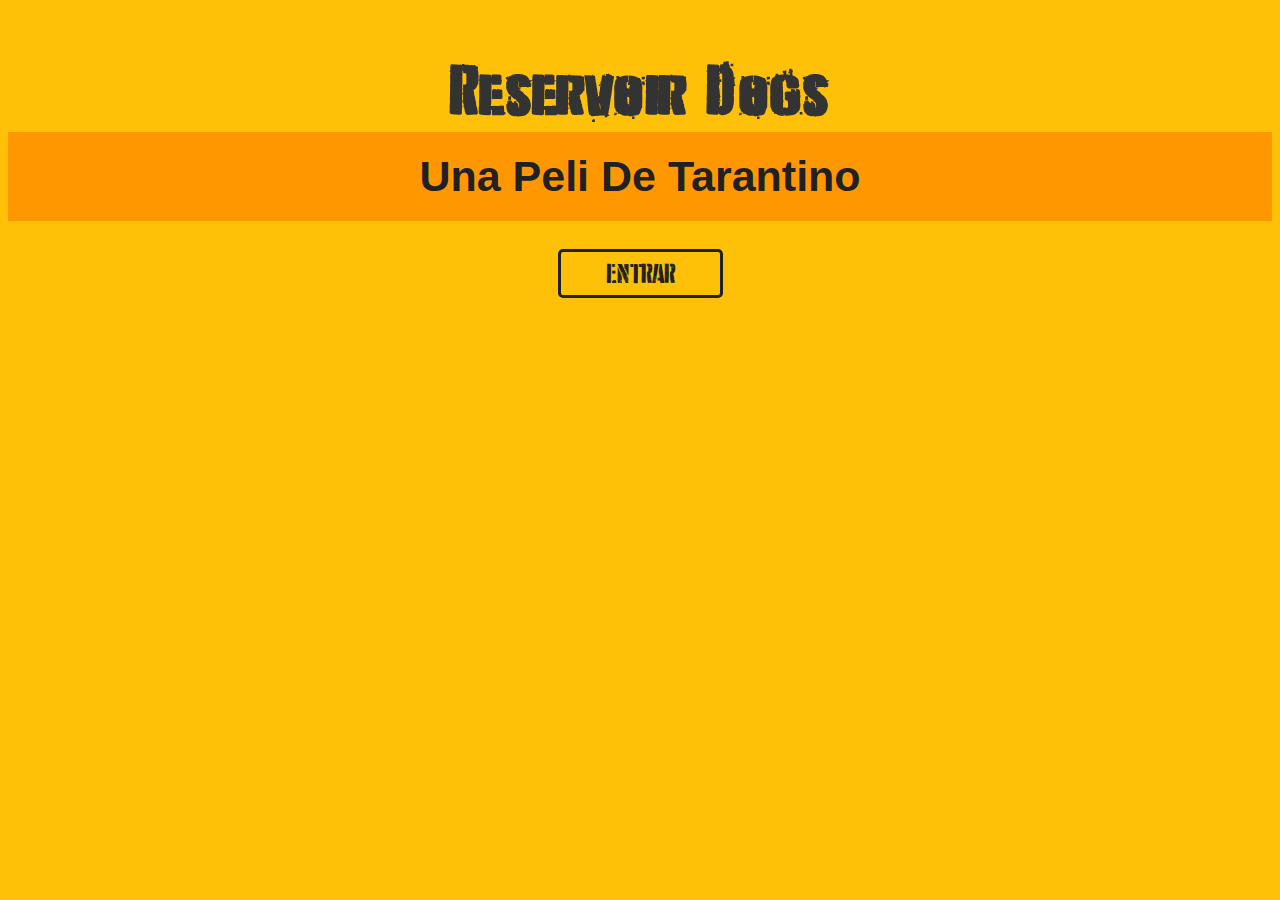
<file: index.html>
<!DOCTYPE html>
<html lang="en">
  <head>
    <meta charset="UTF-8" />
    <meta http-equiv="X-UA-Compatible" content="IE=edge" />
    <meta name="viewport" content="width=device-width, initial-scale=1.0" />
    <title>Document</title>
    <link rel="stylesheet" href="fonts/stylesheet.css" />
    <style>
      h1 {
        font-family: "d_day_stencilregular";
        width: 100%;
        text-align: center;
        text-transform: capitalize;
        font-size: 75px;
        margin-bottom: 0px;
      }

      h2 {
        font-family: Impact, Haettenschweiler, "Arial Narrow Bold", sans-serif;
        width: 100%;
        text-align: center;
        text-transform: capitalize;
        font-size: 43px;
        margin-top: 0px;
        background: #ff9800;
        color: #212121;
        padding-top: 20px;
        padding-bottom: 20px;
      }

      body {
        background-color: #ffc107;
        color: #333;
      }

      p {
        text-align: center;
      }

      .btn {
        font-family: d_day_stencilregular;
        font-size: 30px;
        color: #212121;
        padding: 5px 45px 5px 45px;
        text-decoration: none;
        border-radius: 5px;
        border: 3px solid #212121;
      }

      .btn:hover {
        background: #ffecb3;
        color: black;
        border: 5px solid #ffa000;
      }
    </style>
  </head>
  <body>
    <h1>Reservoir dogs</h1>
    <h2>Una peli de Tarantino</h2>
    <p><a href="sinopsis.html" class="btn">ENTRAR</a></p>
  </body>
</html>
</file>
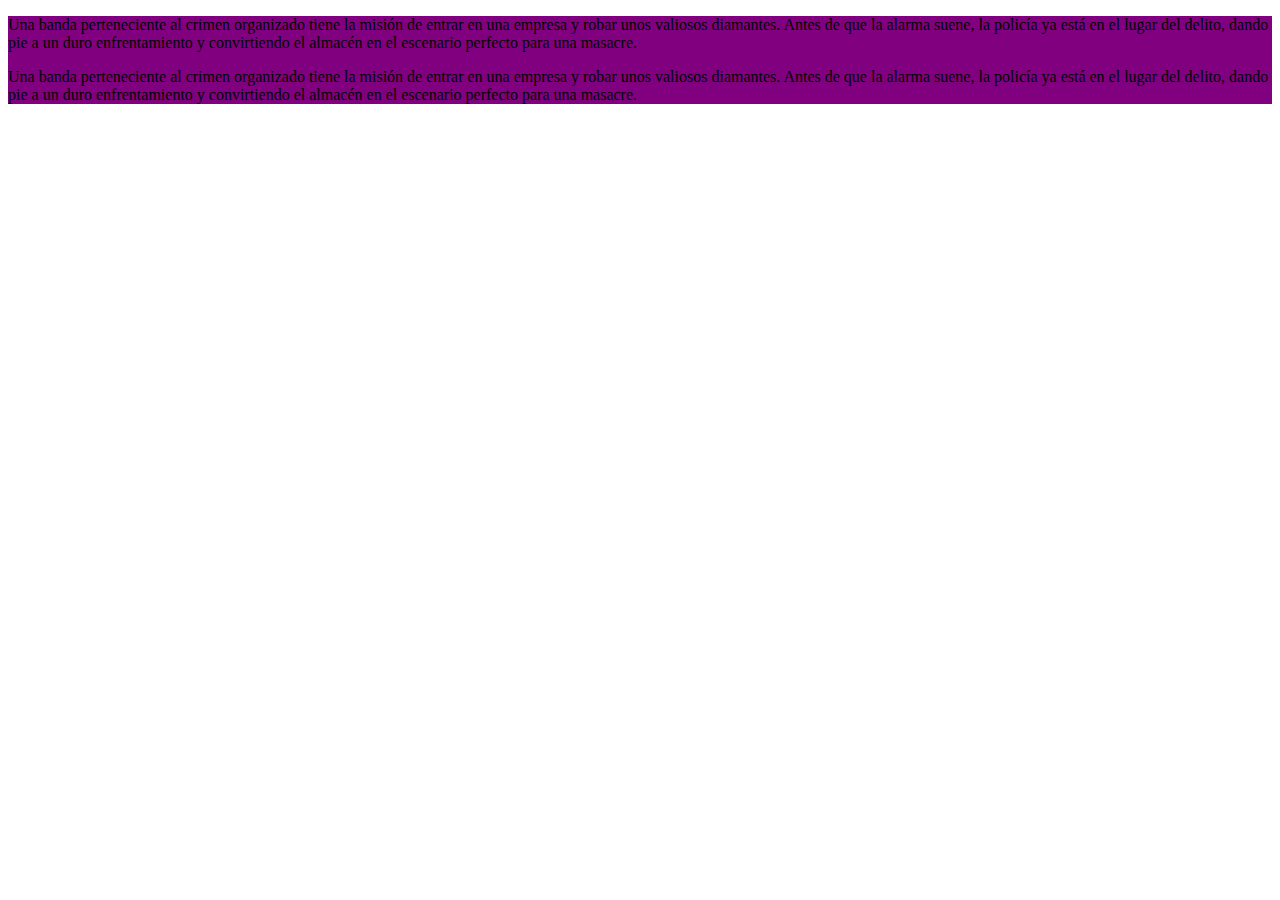
<file: sinopsis.html>
<!DOCTYPE html>
<html lang="en">
  <head>
    <meta charset="UTF-8" />
    <meta http-equiv="X-UA-Compatible" content="IE=edge" />
    <meta name="viewport" content="width=device-width, initial-scale=1.0" />
    <title>Sinopsis</title>
    <style>
      div {
        background: purple;
      }
    </style>
  </head>
  <body>
    <div>
      <p>
        Una banda perteneciente al crimen organizado tiene la misión de entrar
        en una empresa y robar unos valiosos diamantes. Antes de que la alarma
        suene, la policía ya está en el lugar del delito, dando pie a un duro
        enfrentamiento y convirtiendo el almacén en el escenario perfecto para
        una masacre.
      </p>
      <p>
        Una banda perteneciente al crimen organizado tiene la misión de entrar
        en una empresa y robar unos valiosos diamantes. Antes de que la alarma
        suene, la policía ya está en el lugar del delito, dando pie a un duro
        enfrentamiento y convirtiendo el almacén en el escenario perfecto para
        una masacre.
      </p>
    </div>
  </body>
</html>
</file>
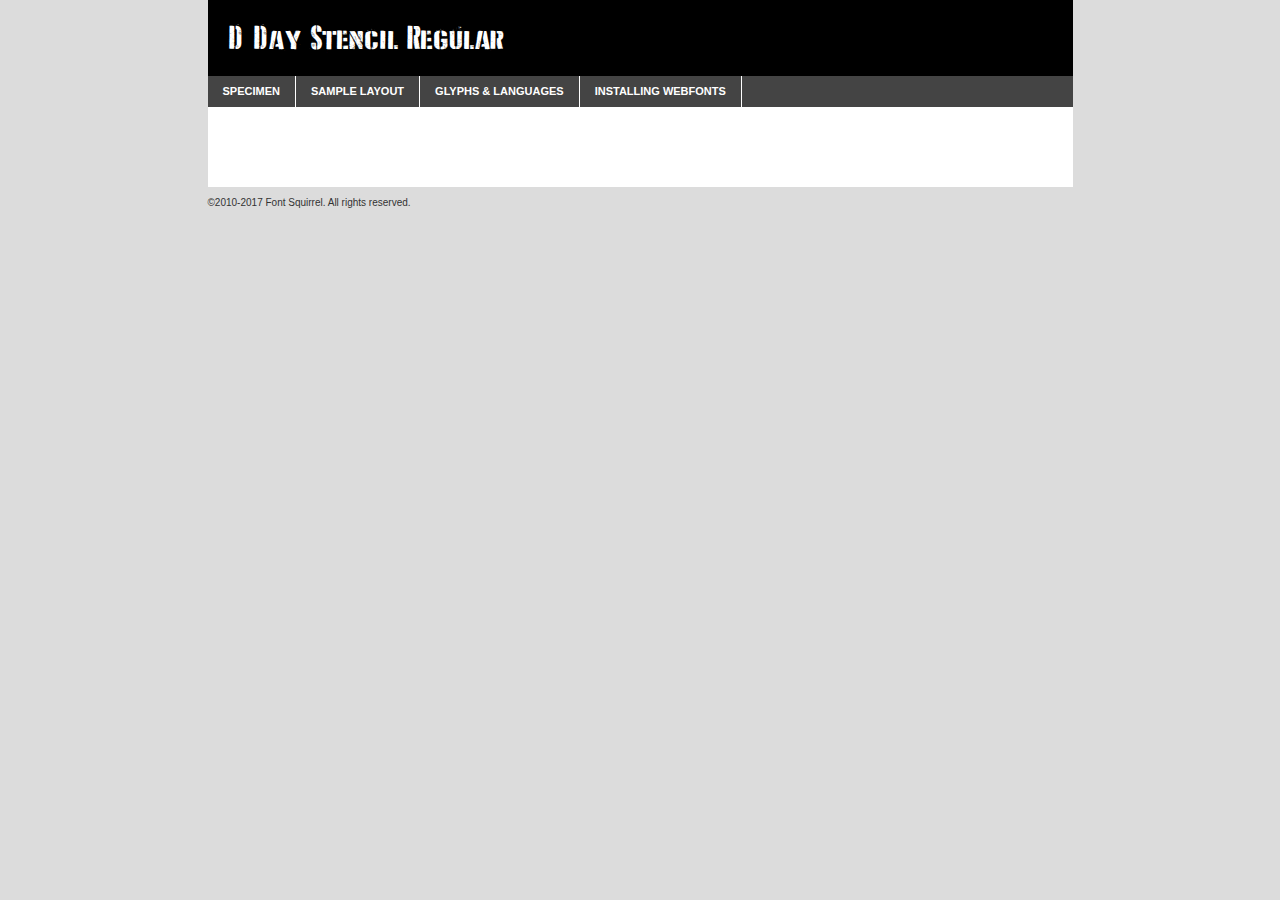
<file: fonts/d_day_stencil-demo.html>
<!DOCTYPE html PUBLIC "-//W3C//DTD XHTML 1.0 Transitional//EN"
	"http://www.w3.org/TR/xhtml1/DTD/xhtml1-transitional.dtd">

<html xmlns="http://www.w3.org/1999/xhtml" xml:lang="en" lang="en">
<head>
	<meta http-equiv="Content-Type" content="text/html; charset=utf-8" />
	<script src="http://ajax.googleapis.com/ajax/libs/jquery/1.7.2/jquery.min.js" type="text/javascript" charset="utf-8"></script>
	<script type="text/javascript">
	(function($){$.fn.easyTabs=function(option){var param=jQuery.extend({fadeSpeed:"fast",defaultContent:1,activeClass:'active'},option);$(this).each(function(){var thisId="#"+this.id;if(param.defaultContent==''){param.defaultContent=1;}
	if(typeof param.defaultContent=="number")
	{var defaultTab=$(thisId+" .tabs li:eq("+(param.defaultContent-1)+") a").attr('href').substr(1);}else{var defaultTab=param.defaultContent;}
	$(thisId+" .tabs li a").each(function(){var tabToHide=$(this).attr('href').substr(1);$("#"+tabToHide).addClass('easytabs-tab-content');});hideAll();changeContent(defaultTab);function hideAll(){$(thisId+" .easytabs-tab-content").hide();}
	function changeContent(tabId){hideAll();$(thisId+" .tabs li").removeClass(param.activeClass);$(thisId+" .tabs li a[href=#"+tabId+"]").closest('li').addClass(param.activeClass);if(param.fadeSpeed!="none")
	{$(thisId+" #"+tabId).fadeIn(param.fadeSpeed);}else{$(thisId+" #"+tabId).show();}}
	$(thisId+" .tabs li").click(function(){var tabId=$(this).find('a').attr('href').substr(1);changeContent(tabId);return false;});});}})(jQuery);
	</script>
	<link rel="stylesheet" href="specimen_files/specimen_stylesheet.css" type="text/css" charset="utf-8" />
	<link rel="stylesheet" href="stylesheet.css" type="text/css" charset="utf-8" />

	<style type="text/css">
					body{
				font-family: 'd_day_stencilregular';
							}
		</style>

	<title>D Day Stencil Regular Specimen</title>
	
	
	<script type="text/javascript" charset="utf-8">
		$(document).ready(function() {
			$('#container').easyTabs({defaultContent:1});
		});
	</script>
</head>

<body>
<div id="container">
	<div id="header">
		D Day Stencil Regular	</div>
	<ul class="tabs">
		<li><a href="#specimen">Specimen</a></li>
		<li><a href="#layout">Sample Layout</a></li>
				<li><a href="#glyphs">Glyphs &amp; Languages</a></li>
		<li><a href="#installing">Installing Webfonts</a></li>
		
	</ul>
	
	<div id="main_content">

		
			<div id="specimen">
		
				<div class="section">
					<div class="grid12 firstcol">
						<div class="huge">AaBb</div>
					</div>
				</div>
		
				<div class="section">
					<div class="glyph_range">A&#x200B;B&#x200b;C&#x200b;D&#x200b;E&#x200b;F&#x200b;G&#x200b;H&#x200b;I&#x200b;J&#x200b;K&#x200b;L&#x200b;M&#x200b;N&#x200b;O&#x200b;P&#x200b;Q&#x200b;R&#x200b;S&#x200b;T&#x200b;U&#x200b;V&#x200b;W&#x200b;X&#x200b;Y&#x200b;Z&#x200b;a&#x200b;b&#x200b;c&#x200b;d&#x200b;e&#x200b;f&#x200b;g&#x200b;h&#x200b;i&#x200b;j&#x200b;k&#x200b;l&#x200b;m&#x200b;n&#x200b;o&#x200b;p&#x200b;q&#x200b;r&#x200b;s&#x200b;t&#x200b;u&#x200b;v&#x200b;w&#x200b;x&#x200b;y&#x200b;z&#x200b;1&#x200b;2&#x200b;3&#x200b;4&#x200b;5&#x200b;6&#x200b;7&#x200b;8&#x200b;9&#x200b;0&#x200b;&amp;&#x200b;.&#x200b;,&#x200b;?&#x200b;!&#x200b;&#64;&#x200b;(&#x200b;)&#x200b;#&#x200b;$&#x200b;%&#x200b;*&#x200b;+&#x200b;-&#x200b;=&#x200b;:&#x200b;;</div>
				</div>
				<div class="section">
					<div class="grid12 firstcol">
						<table class="sample_table">
							<tr><td>10</td><td class="size10">abcdefghijklmnopqrstuvwxyzABCDEFGHIJKLMNOPQRSTUVWXYZ0123456789abcdefghijklmnopqrstuvwxyzABCDEFGHIJKLMNOPQRSTUVWXYZ0123456789abcdefghijklmnopqrstuvwxyzABCDEFGHIJKLMNOPQRSTUVWXYZ</td></tr>
							<tr><td>11</td><td class="size11">abcdefghijklmnopqrstuvwxyzABCDEFGHIJKLMNOPQRSTUVWXYZ0123456789abcdefghijklmnopqrstuvwxyzABCDEFGHIJKLMNOPQRSTUVWXYZ0123456789abcdefghijklmnopqrstuvwxyzABCDEFGHIJKLMNOPQRSTUVWXYZ</td></tr>
							<tr><td>12</td><td class="size12">abcdefghijklmnopqrstuvwxyzABCDEFGHIJKLMNOPQRSTUVWXYZ0123456789abcdefghijklmnopqrstuvwxyzABCDEFGHIJKLMNOPQRSTUVWXYZ0123456789abcdefghijklmnopqrstuvwxyzABCDEFGHIJKLMNOPQRSTUVWXYZ</td></tr>
							<tr><td>13</td><td class="size13">abcdefghijklmnopqrstuvwxyzABCDEFGHIJKLMNOPQRSTUVWXYZ0123456789abcdefghijklmnopqrstuvwxyzABCDEFGHIJKLMNOPQRSTUVWXYZ0123456789abcdefghijklmnopqrstuvwxyzABCDEFGHIJKLMNOPQRSTUVWXYZ</td></tr>
							<tr><td>14</td><td class="size14">abcdefghijklmnopqrstuvwxyzABCDEFGHIJKLMNOPQRSTUVWXYZ0123456789abcdefghijklmnopqrstuvwxyzABCDEFGHIJKLMNOPQRSTUVWXYZ0123456789abcdefghijklmnopqrstuvwxyzABCDEFGHIJKLMNOPQRSTUVWXYZ</td></tr>
							<tr><td>16</td><td class="size16">abcdefghijklmnopqrstuvwxyzABCDEFGHIJKLMNOPQRSTUVWXYZ0123456789abcdefghijklmnopqrstuvwxyzABCDEFGHIJKLMNOPQRSTUVWXYZ</td></tr>
							<tr><td>18</td><td class="size18">abcdefghijklmnopqrstuvwxyzABCDEFGHIJKLMNOPQRSTUVWXYZ0123456789abcdefghijklmnopqrstuvwxyzABCDEFGHIJKLMNOPQRSTUVWXYZ</td></tr>
							<tr><td>20</td><td class="size20">abcdefghijklmnopqrstuvwxyzABCDEFGHIJKLMNOPQRSTUVWXYZ0123456789abcdefghijklmnopqrstuvwxyzABCDEFGHIJKLMNOPQRSTUVWXYZ</td></tr>
							<tr><td>24</td><td class="size24">abcdefghijklmnopqrstuvwxyzABCDEFGHIJKLMNOPQRSTUVWXYZ0123456789abcdefghijklmnopqrstuvwxyzABCDEFGHIJKLMNOPQRSTUVWXYZ</td></tr>
							<tr><td>30</td><td class="size30">abcdefghijklmnopqrstuvwxyzABCDEFGHIJKLMNOPQRSTUVWXYZ0123456789abcdefghijklmnopqrstuvwxyzABCDEFGHIJKLMNOPQRSTUVWXYZ</td></tr>
							<tr><td>36</td><td class="size36">abcdefghijklmnopqrstuvwxyzABCDEFGHIJKLMNOPQRSTUVWXYZ0123456789abcdefghijklmnopqrstuvwxyzABCDEFGHIJKLMNOPQRSTUVWXYZ</td></tr>
							<tr><td>48</td><td class="size48">abcdefghijklmnopqrstuvwxyzABCDEFGHIJKLMNOPQRSTUVWXYZ0123456789abcdefghijklmnopqrstuvwxyzABCDEFGHIJKLMNOPQRSTUVWXYZ</td></tr>
							<tr><td>60</td><td class="size60">abcdefghijklmnopqrstuvwxyzABCDEFGHIJKLMNOPQRSTUVWXYZ0123456789abcdefghijklmnopqrstuvwxyzABCDEFGHIJKLMNOPQRSTUVWXYZ</td></tr>
							<tr><td>72</td><td class="size72">abcdefghijklmnopqrstuvwxyzABCDEFGHIJKLMNOPQRSTUVWXYZ0123456789abcdefghijklmnopqrstuvwxyzABCDEFGHIJKLMNOPQRSTUVWXYZ</td></tr>
							<tr><td>90</td><td class="size90">abcdefghijklmnopqrstuvwxyzABCDEFGHIJKLMNOPQRSTUVWXYZ0123456789abcdefghijklmnopqrstuvwxyzABCDEFGHIJKLMNOPQRSTUVWXYZ</td></tr>
						</table>
				
					</div>
			
				</div>
		
		
		
								<div class="section" id="bodycomparison">


										<div id="xheight">
				<div class="fontbody">&#x25FC;&#x25FC;&#x25FC;&#x25FC;&#x25FC;&#x25FC;&#x25FC;&#x25FC;&#x25FC;&#x25FC;&#x25FC;&#x25FC;&#x25FC;&#x25FC;&#x25FC;&#x25FC;&#x25FC;&#x25FC;&#x25FC;&#x25FC;&#x25FC;&#x25FC;&#x25FC;&#x25FC;&#x25FC;&#x25FC;&#x25FC;&#x25FC;&#x25FC;&#x25FC;&#x25FC;&#x25FC;&#x25FC;&#x25FC;&#x25FC;&#x25FC;&#x25FC;&#x25FC;&#x25FC;&#x25FC;&#x25FC;&#x25FC;&#x25FC;&#x25FC;&#x25FC;&#x25FC;&#x25FC;&#x25FC;&#x25FC;&#x25FC;&#x25FC;&#x25FC;&#x25FC;&#x25FC;&#x25FC;&#x25FC;&#x25FC;&#x25FC;&#x25FC;&#x25FC;&#x25FC;&#x25FC;&#x25FC;&#x25FC;&#x25FC;&#x25FC;&#x25FC;&#x25FC;&#x25FC;&#x25FC;&#x25FC;&#x25FC;&#x25FC;&#x25FC;&#x25FC;&#x25FC;&#x25FC;&#x25FC;&#x25FC;&#x25FC;&#x25FC;&#x25FC;&#x25FC;&#x25FC;&#x25FC;&#x25FC;&#x25FC;&#x25FC;&#x25FC;&#x25FC;&#x25FC;&#x25FC;&#x25FC;&#x25FC;&#x25FC;&#x25FC;&#x25FC;&#x25FC;&#x25FC;body</div><div class="arialbody">body</div><div class="verdanabody">body</div><div class="georgiabody">body</div></div>
										<div class="fontbody" style="z-index:1">
											body<span>D Day Stencil Regular</span>
										</div>
										<div class="arialbody" style="z-index:1">
											body<span>Arial</span>
										</div>
										<div class="verdanabody" style="z-index:1">
											body<span>Verdana</span>
										</div>
										<div class="georgiabody" style="z-index:1">
											body<span>Georgia</span>
										</div>



								</div>
		
		
				<div class="section psample psample_row1" id="">
					
					<div class="grid2 firstcol">
						<p class="size10"><span>10.</span>Aenean lacinia bibendum nulla sed consectetur. Fusce dapibus, tellus ac cursus commodo, tortor mauris condimentum nibh, ut fermentum massa justo sit amet risus. Nullam id dolor id nibh ultricies vehicula ut id elit. Cum sociis natoque penatibus et magnis dis parturient montes, nascetur ridiculus mus. Nulla vitae elit libero, a pharetra augue.</p>
			
					</div>
					<div class="grid3">
						<p class="size11"><span>11.</span>Aenean lacinia bibendum nulla sed consectetur. Fusce dapibus, tellus ac cursus commodo, tortor mauris condimentum nibh, ut fermentum massa justo sit amet risus. Nullam id dolor id nibh ultricies vehicula ut id elit. Cum sociis natoque penatibus et magnis dis parturient montes, nascetur ridiculus mus. Nulla vitae elit libero, a pharetra augue.</p>
			
					</div>
					<div class="grid3">
						<p class="size12"><span>12.</span>Aenean lacinia bibendum nulla sed consectetur. Fusce dapibus, tellus ac cursus commodo, tortor mauris condimentum nibh, ut fermentum massa justo sit amet risus. Nullam id dolor id nibh ultricies vehicula ut id elit. Cum sociis natoque penatibus et magnis dis parturient montes, nascetur ridiculus mus. Nulla vitae elit libero, a pharetra augue.</p>
			
					</div>
					<div class="grid4">
						<p class="size13"><span>13.</span>Aenean lacinia bibendum nulla sed consectetur. Fusce dapibus, tellus ac cursus commodo, tortor mauris condimentum nibh, ut fermentum massa justo sit amet risus. Nullam id dolor id nibh ultricies vehicula ut id elit. Cum sociis natoque penatibus et magnis dis parturient montes, nascetur ridiculus mus. Nulla vitae elit libero, a pharetra augue.</p>
			
					</div>
					<div class="white_blend"></div>
					
				</div>
				<div class="section psample psample_row2" id="">
					<div class="grid3 firstcol">
						<p class="size14"><span>14.</span>Aenean lacinia bibendum nulla sed consectetur. Fusce dapibus, tellus ac cursus commodo, tortor mauris condimentum nibh, ut fermentum massa justo sit amet risus. Nullam id dolor id nibh ultricies vehicula ut id elit. Cum sociis natoque penatibus et magnis dis parturient montes, nascetur ridiculus mus. Nulla vitae elit libero, a pharetra augue.</p>
			
					</div>
					<div class="grid4">
						<p class="size16"><span>16.</span>Aenean lacinia bibendum nulla sed consectetur. Fusce dapibus, tellus ac cursus commodo, tortor mauris condimentum nibh, ut fermentum massa justo sit amet risus. Nullam id dolor id nibh ultricies vehicula ut id elit. Cum sociis natoque penatibus et magnis dis parturient montes, nascetur ridiculus mus. Nulla vitae elit libero, a pharetra augue.</p>
			
					</div>
					<div class="grid5">
						<p class="size18"><span>18.</span>Aenean lacinia bibendum nulla sed consectetur. Fusce dapibus, tellus ac cursus commodo, tortor mauris condimentum nibh, ut fermentum massa justo sit amet risus. Nullam id dolor id nibh ultricies vehicula ut id elit. Cum sociis natoque penatibus et magnis dis parturient montes, nascetur ridiculus mus. Nulla vitae elit libero, a pharetra augue.</p>
			
					</div>

					<div class="white_blend"></div>

				</div>
				
				<div class="section psample psample_row3" id="">
					<div class="grid5 firstcol">
						<p class="size20"><span>20.</span>Aenean lacinia bibendum nulla sed consectetur. Fusce dapibus, tellus ac cursus commodo, tortor mauris condimentum nibh, ut fermentum massa justo sit amet risus. Nullam id dolor id nibh ultricies vehicula ut id elit. Cum sociis natoque penatibus et magnis dis parturient montes, nascetur ridiculus mus. Nulla vitae elit libero, a pharetra augue.</p>
					</div>
					<div class="grid7">
						<p class="size24"><span>24.</span>Aenean lacinia bibendum nulla sed consectetur. Fusce dapibus, tellus ac cursus commodo, tortor mauris condimentum nibh, ut fermentum massa justo sit amet risus. Nullam id dolor id nibh ultricies vehicula ut id elit. Cum sociis natoque penatibus et magnis dis parturient montes, nascetur ridiculus mus. Nulla vitae elit libero, a pharetra augue.</p>
					</div>
					
					<div class="white_blend"></div>
					
				</div>
				
				<div class="section psample psample_row4" id="">
					<div class="grid12 firstcol">
						<p class="size30"><span>30.</span>Aenean lacinia bibendum nulla sed consectetur. Fusce dapibus, tellus ac cursus commodo, tortor mauris condimentum nibh, ut fermentum massa justo sit amet risus. Nullam id dolor id nibh ultricies vehicula ut id elit. Cum sociis natoque penatibus et magnis dis parturient montes, nascetur ridiculus mus. Nulla vitae elit libero, a pharetra augue.</p>
					</div>
					<div class="white_blend"></div>
					
				</div>
				
				
				
				<div class="section psample psample_row1 fullreverse">
					<div class="grid2 firstcol">
						<p class="size10"><span>10.</span>Aenean lacinia bibendum nulla sed consectetur. Fusce dapibus, tellus ac cursus commodo, tortor mauris condimentum nibh, ut fermentum massa justo sit amet risus. Nullam id dolor id nibh ultricies vehicula ut id elit. Cum sociis natoque penatibus et magnis dis parturient montes, nascetur ridiculus mus. Nulla vitae elit libero, a pharetra augue.</p>
			
					</div>
					<div class="grid3">
						<p class="size11"><span>11.</span>Aenean lacinia bibendum nulla sed consectetur. Fusce dapibus, tellus ac cursus commodo, tortor mauris condimentum nibh, ut fermentum massa justo sit amet risus. Nullam id dolor id nibh ultricies vehicula ut id elit. Cum sociis natoque penatibus et magnis dis parturient montes, nascetur ridiculus mus. Nulla vitae elit libero, a pharetra augue.</p>
			
					</div>
					<div class="grid3">
						<p class="size12"><span>12.</span>Aenean lacinia bibendum nulla sed consectetur. Fusce dapibus, tellus ac cursus commodo, tortor mauris condimentum nibh, ut fermentum massa justo sit amet risus. Nullam id dolor id nibh ultricies vehicula ut id elit. Cum sociis natoque penatibus et magnis dis parturient montes, nascetur ridiculus mus. Nulla vitae elit libero, a pharetra augue.</p>
			
					</div>
					<div class="grid4">
						<p class="size13"><span>13.</span>Aenean lacinia bibendum nulla sed consectetur. Fusce dapibus, tellus ac cursus commodo, tortor mauris condimentum nibh, ut fermentum massa justo sit amet risus. Nullam id dolor id nibh ultricies vehicula ut id elit. Cum sociis natoque penatibus et magnis dis parturient montes, nascetur ridiculus mus. Nulla vitae elit libero, a pharetra augue.</p>
			
					</div>
					<div class="black_blend"></div>
					
				</div>
				
				<div class="section psample psample_row2 fullreverse">
					<div class="grid3 firstcol">
						<p class="size14"><span>14.</span>Aenean lacinia bibendum nulla sed consectetur. Fusce dapibus, tellus ac cursus commodo, tortor mauris condimentum nibh, ut fermentum massa justo sit amet risus. Nullam id dolor id nibh ultricies vehicula ut id elit. Cum sociis natoque penatibus et magnis dis parturient montes, nascetur ridiculus mus. Nulla vitae elit libero, a pharetra augue.</p>
			
					</div>
					<div class="grid4">
						<p class="size16"><span>16.</span>Aenean lacinia bibendum nulla sed consectetur. Fusce dapibus, tellus ac cursus commodo, tortor mauris condimentum nibh, ut fermentum massa justo sit amet risus. Nullam id dolor id nibh ultricies vehicula ut id elit. Cum sociis natoque penatibus et magnis dis parturient montes, nascetur ridiculus mus. Nulla vitae elit libero, a pharetra augue.</p>
			
					</div>
					<div class="grid5">
						<p class="size18"><span>18.</span>Aenean lacinia bibendum nulla sed consectetur. Fusce dapibus, tellus ac cursus commodo, tortor mauris condimentum nibh, ut fermentum massa justo sit amet risus. Nullam id dolor id nibh ultricies vehicula ut id elit. Cum sociis natoque penatibus et magnis dis parturient montes, nascetur ridiculus mus. Nulla vitae elit libero, a pharetra augue.</p>
			
					</div>
					<div class="black_blend"></div>

				</div>
				
				<div class="section psample fullreverse psample_row3" id="">
					<div class="grid5 firstcol">
						<p class="size20"><span>20.</span>Aenean lacinia bibendum nulla sed consectetur. Fusce dapibus, tellus ac cursus commodo, tortor mauris condimentum nibh, ut fermentum massa justo sit amet risus. Nullam id dolor id nibh ultricies vehicula ut id elit. Cum sociis natoque penatibus et magnis dis parturient montes, nascetur ridiculus mus. Nulla vitae elit libero, a pharetra augue.</p>
					</div>
					<div class="grid7">
						<p class="size24"><span>24.</span>Aenean lacinia bibendum nulla sed consectetur. Fusce dapibus, tellus ac cursus commodo, tortor mauris condimentum nibh, ut fermentum massa justo sit amet risus. Nullam id dolor id nibh ultricies vehicula ut id elit. Cum sociis natoque penatibus et magnis dis parturient montes, nascetur ridiculus mus. Nulla vitae elit libero, a pharetra augue.</p>
					</div>
					
					<div class="black_blend"></div>
					
				</div>
				
				<div class="section psample fullreverse psample_row4" id="" style="border-bottom: 20px #000 solid;">
					<div class="grid12 firstcol">
						<p class="size30"><span>30.</span>Aenean lacinia bibendum nulla sed consectetur. Fusce dapibus, tellus ac cursus commodo, tortor mauris condimentum nibh, ut fermentum massa justo sit amet risus. Nullam id dolor id nibh ultricies vehicula ut id elit. Cum sociis natoque penatibus et magnis dis parturient montes, nascetur ridiculus mus. Nulla vitae elit libero, a pharetra augue.</p>
					</div>
					<div class="black_blend"></div>
					
				</div>
				
				
				
				
			</div>
			
			<div id="layout">
				
				<div class="section">
					
					<div class="grid12 firstcol">
						<h1>Lorem Ipsum Dolor</h1>
						<h2>Etiam porta sem malesuada magna mollis euismod</h2>
						
						<p class="byline">By <a href="#link">Aenean Lacinia</a></p>
					</div>
				</div>
				<div class="section">
					<div class="grid8 firstcol">
						<p class="large">Donec sed odio dui. Morbi leo risus, porta ac consectetur ac, vestibulum at eros. Fusce dapibus, tellus ac cursus commodo, tortor mauris condimentum nibh, ut fermentum massa justo sit amet risus. </p>

						
						<h3>Pellentesque ornare sem</h3>

						<p>Maecenas sed diam eget risus varius blandit sit amet non magna. Maecenas faucibus mollis interdum. Donec ullamcorper nulla non metus auctor fringilla. Nullam id dolor id nibh ultricies vehicula ut id elit. Nullam id dolor id nibh ultricies vehicula ut id elit. </p>

						<p>Aenean eu leo quam. Pellentesque ornare sem lacinia quam venenatis vestibulum. Lorem ipsum dolor sit amet, consectetur adipiscing elit. Cum sociis natoque penatibus et magnis dis parturient montes, nascetur ridiculus mus. </p>

						<p>Nulla vitae elit libero, a pharetra augue. Praesent commodo cursus magna, vel scelerisque nisl consectetur et. Aenean lacinia bibendum nulla sed consectetur. </p>

						<p>Nullam quis risus eget urna mollis ornare vel eu leo. Nullam quis risus eget urna mollis ornare vel eu leo. Maecenas sed diam eget risus varius blandit sit amet non magna. Donec ullamcorper nulla non metus auctor fringilla. </p>

						<h3>Cras mattis consectetur</h3>

						<p>Aenean eu leo quam. Pellentesque ornare sem lacinia quam venenatis vestibulum. Aenean lacinia bibendum nulla sed consectetur. Integer posuere erat a ante venenatis dapibus posuere velit aliquet. Cras mattis consectetur purus sit amet fermentum. </p>

						<p>Nullam id dolor id nibh ultricies vehicula ut id elit. Nullam quis risus eget urna mollis ornare vel eu leo. Cras mattis consectetur purus sit amet fermentum.</p>
					</div>
					
					<div class="grid4 sidebar">
						
						<div class="box reverse">
							<p class="last">Nullam quis risus eget urna mollis ornare vel eu leo. Donec ullamcorper nulla non metus auctor fringilla. Cras mattis consectetur purus sit amet fermentum. Sed posuere consectetur est at lobortis. Lorem ipsum dolor sit amet, consectetur adipiscing elit. </p>
						</div>
						
						<p class="caption">Maecenas sed diam eget risus varius.</p>

						<p>Vestibulum id ligula porta felis euismod semper. Integer posuere erat a ante venenatis dapibus posuere velit aliquet. Vestibulum id ligula porta felis euismod semper. Sed posuere consectetur est at lobortis. Maecenas sed diam eget risus varius blandit sit amet non magna. Fusce dapibus, tellus ac cursus commodo, tortor mauris condimentum nibh, ut fermentum massa justo sit amet risus. </p>

					

						<p>Duis mollis, est non commodo luctus, nisi erat porttitor ligula, eget lacinia odio sem nec elit. Aenean lacinia bibendum nulla sed consectetur. Vivamus sagittis lacus vel augue laoreet rutrum faucibus dolor auctor. Aenean lacinia bibendum nulla sed consectetur. Nullam quis risus eget urna mollis ornare vel eu leo. </p>

						<p>Praesent commodo cursus magna, vel scelerisque nisl consectetur et. Donec ullamcorper nulla non metus auctor fringilla. Maecenas faucibus mollis interdum. Fusce dapibus, tellus ac cursus commodo, tortor mauris condimentum nibh, ut fermentum massa justo sit amet risus. </p>

					</div>
				</div>
				
			</div>


			



		<div id="glyphs">
			<div class="section">
				<div class="grid12 firstcol">
			
				<h1>Language Support</h1>
				<p>The subset of D Day Stencil Regular in this kit supports the following languages:<br />
			
					Albanian, Basque, Breton, Chamorro, Danish, English, Faroese, Finnish, Frisian, Galician, German, Icelandic, Italian, Malagasy, Norwegian, Portuguese, Spanish, Alsatian, Aragonese, Arapaho, Arrernte, Asturian, Aymara, Bislama, Cebuano, Corsican, Fijian, French_creole, Genoese, Gilbertese, Greenlandic, Haitian_creole, Hiligaynon, Hmong, Hopi, Ibanag, Iloko_ilokano, Indonesian, Interglossa_glosa, Interlingua, Irish_gaelic, Jerriais, Lojban, Lombard, Luxembourgeois, Manx, Mohawk, Norfolk_pitcairnese, Occitan, Oromo, Pangasinan, Papiamento, Piedmontese, Potawatomi, Rhaeto-romance, Romansh, Rotokas, Sami_lule, Sardinian, Scots_gaelic, Seychelles_creole, Shona, Sicilian, Somali, Southern_ndebele, Swahili, Swati_swazi, Tagalog_filipino_pilipino, Tetum, Tok_pisin, Uyghur_latinized, Volapuk, Walloon, Warlpiri, Xhosa, Yapese, Zulu, Latinbasic, Ubasic, Demo				</p>
				<h1>Glyph Chart</h1>
				<p>The subset of D Day Stencil Regular in this kit includes all the glyphs listed below. Unicode entities are included above each glyph to help you insert individual characters into your layout.</p>
				<div id="glyph_chart">
			
																				 <div><p>&amp;#13;</p>&#13;</div>
																				 <div><p>&amp;#32;</p>&#32;</div>
																				 <div><p>&amp;#33;</p>&#33;</div>
																				 <div><p>&amp;#34;</p>&#34;</div>
																				 <div><p>&amp;#35;</p>&#35;</div>
																				 <div><p>&amp;#36;</p>&#36;</div>
																				 <div><p>&amp;#37;</p>&#37;</div>
																				 <div><p>&amp;#38;</p>&#38;</div>
																				 <div><p>&amp;#39;</p>&#39;</div>
																				 <div><p>&amp;#40;</p>&#40;</div>
																				 <div><p>&amp;#41;</p>&#41;</div>
																				 <div><p>&amp;#42;</p>&#42;</div>
																				 <div><p>&amp;#43;</p>&#43;</div>
																				 <div><p>&amp;#44;</p>&#44;</div>
																				 <div><p>&amp;#45;</p>&#45;</div>
																				 <div><p>&amp;#46;</p>&#46;</div>
																				 <div><p>&amp;#47;</p>&#47;</div>
																				 <div><p>&amp;#48;</p>&#48;</div>
																				 <div><p>&amp;#49;</p>&#49;</div>
																				 <div><p>&amp;#50;</p>&#50;</div>
																				 <div><p>&amp;#51;</p>&#51;</div>
																				 <div><p>&amp;#52;</p>&#52;</div>
																				 <div><p>&amp;#53;</p>&#53;</div>
																				 <div><p>&amp;#54;</p>&#54;</div>
																				 <div><p>&amp;#55;</p>&#55;</div>
																				 <div><p>&amp;#56;</p>&#56;</div>
																				 <div><p>&amp;#57;</p>&#57;</div>
																				 <div><p>&amp;#58;</p>&#58;</div>
																				 <div><p>&amp;#59;</p>&#59;</div>
																				 <div><p>&amp;#60;</p>&#60;</div>
																				 <div><p>&amp;#61;</p>&#61;</div>
																				 <div><p>&amp;#62;</p>&#62;</div>
																				 <div><p>&amp;#63;</p>&#63;</div>
																				 <div><p>&amp;#64;</p>&#64;</div>
																				 <div><p>&amp;#65;</p>&#65;</div>
																				 <div><p>&amp;#66;</p>&#66;</div>
																				 <div><p>&amp;#67;</p>&#67;</div>
																				 <div><p>&amp;#68;</p>&#68;</div>
																				 <div><p>&amp;#69;</p>&#69;</div>
																				 <div><p>&amp;#70;</p>&#70;</div>
																				 <div><p>&amp;#71;</p>&#71;</div>
																				 <div><p>&amp;#72;</p>&#72;</div>
																				 <div><p>&amp;#73;</p>&#73;</div>
																				 <div><p>&amp;#74;</p>&#74;</div>
																				 <div><p>&amp;#75;</p>&#75;</div>
																				 <div><p>&amp;#76;</p>&#76;</div>
																				 <div><p>&amp;#77;</p>&#77;</div>
																				 <div><p>&amp;#78;</p>&#78;</div>
																				 <div><p>&amp;#79;</p>&#79;</div>
																				 <div><p>&amp;#80;</p>&#80;</div>
																				 <div><p>&amp;#81;</p>&#81;</div>
																				 <div><p>&amp;#82;</p>&#82;</div>
																				 <div><p>&amp;#83;</p>&#83;</div>
																				 <div><p>&amp;#84;</p>&#84;</div>
																				 <div><p>&amp;#85;</p>&#85;</div>
																				 <div><p>&amp;#86;</p>&#86;</div>
																				 <div><p>&amp;#87;</p>&#87;</div>
																				 <div><p>&amp;#88;</p>&#88;</div>
																				 <div><p>&amp;#89;</p>&#89;</div>
																				 <div><p>&amp;#90;</p>&#90;</div>
																				 <div><p>&amp;#91;</p>&#91;</div>
																				 <div><p>&amp;#92;</p>&#92;</div>
																				 <div><p>&amp;#93;</p>&#93;</div>
																				 <div><p>&amp;#94;</p>&#94;</div>
																				 <div><p>&amp;#95;</p>&#95;</div>
																				 <div><p>&amp;#96;</p>&#96;</div>
																				 <div><p>&amp;#97;</p>&#97;</div>
																				 <div><p>&amp;#98;</p>&#98;</div>
																				 <div><p>&amp;#99;</p>&#99;</div>
																				 <div><p>&amp;#100;</p>&#100;</div>
																				 <div><p>&amp;#101;</p>&#101;</div>
																				 <div><p>&amp;#102;</p>&#102;</div>
																				 <div><p>&amp;#103;</p>&#103;</div>
																				 <div><p>&amp;#104;</p>&#104;</div>
																				 <div><p>&amp;#105;</p>&#105;</div>
																				 <div><p>&amp;#106;</p>&#106;</div>
																				 <div><p>&amp;#107;</p>&#107;</div>
																				 <div><p>&amp;#108;</p>&#108;</div>
																				 <div><p>&amp;#109;</p>&#109;</div>
																				 <div><p>&amp;#110;</p>&#110;</div>
																				 <div><p>&amp;#111;</p>&#111;</div>
																				 <div><p>&amp;#112;</p>&#112;</div>
																				 <div><p>&amp;#113;</p>&#113;</div>
																				 <div><p>&amp;#114;</p>&#114;</div>
																				 <div><p>&amp;#115;</p>&#115;</div>
																				 <div><p>&amp;#116;</p>&#116;</div>
																				 <div><p>&amp;#117;</p>&#117;</div>
																				 <div><p>&amp;#118;</p>&#118;</div>
																				 <div><p>&amp;#119;</p>&#119;</div>
																				 <div><p>&amp;#120;</p>&#120;</div>
																				 <div><p>&amp;#121;</p>&#121;</div>
																				 <div><p>&amp;#122;</p>&#122;</div>
																				 <div><p>&amp;#123;</p>&#123;</div>
																				 <div><p>&amp;#124;</p>&#124;</div>
																				 <div><p>&amp;#125;</p>&#125;</div>
																				 <div><p>&amp;#126;</p>&#126;</div>
																				 <div><p>&amp;#160;</p>&#160;</div>
																				 <div><p>&amp;#161;</p>&#161;</div>
																				 <div><p>&amp;#162;</p>&#162;</div>
																				 <div><p>&amp;#163;</p>&#163;</div>
																				 <div><p>&amp;#164;</p>&#164;</div>
																				 <div><p>&amp;#165;</p>&#165;</div>
																				 <div><p>&amp;#166;</p>&#166;</div>
																				 <div><p>&amp;#167;</p>&#167;</div>
																				 <div><p>&amp;#168;</p>&#168;</div>
																				 <div><p>&amp;#169;</p>&#169;</div>
																				 <div><p>&amp;#170;</p>&#170;</div>
																				 <div><p>&amp;#171;</p>&#171;</div>
																				 <div><p>&amp;#172;</p>&#172;</div>
																				 <div><p>&amp;#173;</p>&#173;</div>
																				 <div><p>&amp;#174;</p>&#174;</div>
																				 <div><p>&amp;#175;</p>&#175;</div>
																				 <div><p>&amp;#176;</p>&#176;</div>
																				 <div><p>&amp;#177;</p>&#177;</div>
																				 <div><p>&amp;#178;</p>&#178;</div>
																				 <div><p>&amp;#179;</p>&#179;</div>
																				 <div><p>&amp;#180;</p>&#180;</div>
																				 <div><p>&amp;#181;</p>&#181;</div>
																				 <div><p>&amp;#182;</p>&#182;</div>
																				 <div><p>&amp;#183;</p>&#183;</div>
																				 <div><p>&amp;#184;</p>&#184;</div>
																				 <div><p>&amp;#185;</p>&#185;</div>
																				 <div><p>&amp;#186;</p>&#186;</div>
																				 <div><p>&amp;#187;</p>&#187;</div>
																				 <div><p>&amp;#188;</p>&#188;</div>
																				 <div><p>&amp;#189;</p>&#189;</div>
																				 <div><p>&amp;#190;</p>&#190;</div>
																				 <div><p>&amp;#191;</p>&#191;</div>
																				 <div><p>&amp;#192;</p>&#192;</div>
																				 <div><p>&amp;#193;</p>&#193;</div>
																				 <div><p>&amp;#194;</p>&#194;</div>
																				 <div><p>&amp;#195;</p>&#195;</div>
																				 <div><p>&amp;#196;</p>&#196;</div>
																				 <div><p>&amp;#197;</p>&#197;</div>
																				 <div><p>&amp;#198;</p>&#198;</div>
																				 <div><p>&amp;#199;</p>&#199;</div>
																				 <div><p>&amp;#200;</p>&#200;</div>
																				 <div><p>&amp;#201;</p>&#201;</div>
																				 <div><p>&amp;#202;</p>&#202;</div>
																				 <div><p>&amp;#203;</p>&#203;</div>
																				 <div><p>&amp;#204;</p>&#204;</div>
																				 <div><p>&amp;#205;</p>&#205;</div>
																				 <div><p>&amp;#206;</p>&#206;</div>
																				 <div><p>&amp;#207;</p>&#207;</div>
																				 <div><p>&amp;#208;</p>&#208;</div>
																				 <div><p>&amp;#209;</p>&#209;</div>
																				 <div><p>&amp;#210;</p>&#210;</div>
																				 <div><p>&amp;#211;</p>&#211;</div>
																				 <div><p>&amp;#212;</p>&#212;</div>
																				 <div><p>&amp;#213;</p>&#213;</div>
																				 <div><p>&amp;#214;</p>&#214;</div>
																				 <div><p>&amp;#215;</p>&#215;</div>
																				 <div><p>&amp;#216;</p>&#216;</div>
																				 <div><p>&amp;#217;</p>&#217;</div>
																				 <div><p>&amp;#218;</p>&#218;</div>
																				 <div><p>&amp;#219;</p>&#219;</div>
																				 <div><p>&amp;#220;</p>&#220;</div>
																				 <div><p>&amp;#221;</p>&#221;</div>
																				 <div><p>&amp;#222;</p>&#222;</div>
																				 <div><p>&amp;#223;</p>&#223;</div>
																				 <div><p>&amp;#224;</p>&#224;</div>
																				 <div><p>&amp;#225;</p>&#225;</div>
																				 <div><p>&amp;#226;</p>&#226;</div>
																				 <div><p>&amp;#227;</p>&#227;</div>
																				 <div><p>&amp;#228;</p>&#228;</div>
																				 <div><p>&amp;#229;</p>&#229;</div>
																				 <div><p>&amp;#230;</p>&#230;</div>
																				 <div><p>&amp;#231;</p>&#231;</div>
																				 <div><p>&amp;#232;</p>&#232;</div>
																				 <div><p>&amp;#233;</p>&#233;</div>
																				 <div><p>&amp;#234;</p>&#234;</div>
																				 <div><p>&amp;#235;</p>&#235;</div>
																				 <div><p>&amp;#236;</p>&#236;</div>
																				 <div><p>&amp;#237;</p>&#237;</div>
																				 <div><p>&amp;#238;</p>&#238;</div>
																				 <div><p>&amp;#239;</p>&#239;</div>
																				 <div><p>&amp;#240;</p>&#240;</div>
																				 <div><p>&amp;#241;</p>&#241;</div>
																				 <div><p>&amp;#242;</p>&#242;</div>
																				 <div><p>&amp;#243;</p>&#243;</div>
																				 <div><p>&amp;#244;</p>&#244;</div>
																				 <div><p>&amp;#245;</p>&#245;</div>
																				 <div><p>&amp;#246;</p>&#246;</div>
																				 <div><p>&amp;#247;</p>&#247;</div>
																				 <div><p>&amp;#248;</p>&#248;</div>
																				 <div><p>&amp;#249;</p>&#249;</div>
																				 <div><p>&amp;#250;</p>&#250;</div>
																				 <div><p>&amp;#251;</p>&#251;</div>
																				 <div><p>&amp;#252;</p>&#252;</div>
																				 <div><p>&amp;#253;</p>&#253;</div>
																				 <div><p>&amp;#254;</p>&#254;</div>
																				 <div><p>&amp;#255;</p>&#255;</div>
																				 <div><p>&amp;#710;</p>&#710;</div>
																				 <div><p>&amp;#732;</p>&#732;</div>
																				 <div><p>&amp;#8192;</p>&#8192;</div>
																				 <div><p>&amp;#8193;</p>&#8193;</div>
																				 <div><p>&amp;#8194;</p>&#8194;</div>
																				 <div><p>&amp;#8195;</p>&#8195;</div>
																				 <div><p>&amp;#8196;</p>&#8196;</div>
																				 <div><p>&amp;#8197;</p>&#8197;</div>
																				 <div><p>&amp;#8198;</p>&#8198;</div>
																				 <div><p>&amp;#8199;</p>&#8199;</div>
																				 <div><p>&amp;#8200;</p>&#8200;</div>
																				 <div><p>&amp;#8201;</p>&#8201;</div>
																				 <div><p>&amp;#8202;</p>&#8202;</div>
																				 <div><p>&amp;#8208;</p>&#8208;</div>
																				 <div><p>&amp;#8209;</p>&#8209;</div>
																				 <div><p>&amp;#8210;</p>&#8210;</div>
																				 <div><p>&amp;#8211;</p>&#8211;</div>
																				 <div><p>&amp;#8212;</p>&#8212;</div>
																				 <div><p>&amp;#8216;</p>&#8216;</div>
																				 <div><p>&amp;#8217;</p>&#8217;</div>
																				 <div><p>&amp;#8218;</p>&#8218;</div>
																				 <div><p>&amp;#8220;</p>&#8220;</div>
																				 <div><p>&amp;#8221;</p>&#8221;</div>
																				 <div><p>&amp;#8222;</p>&#8222;</div>
																				 <div><p>&amp;#8226;</p>&#8226;</div>
																				 <div><p>&amp;#8230;</p>&#8230;</div>
																				 <div><p>&amp;#8239;</p>&#8239;</div>
																				 <div><p>&amp;#8249;</p>&#8249;</div>
																				 <div><p>&amp;#8250;</p>&#8250;</div>
																				 <div><p>&amp;#8287;</p>&#8287;</div>
																				 <div><p>&amp;#8364;</p>&#8364;</div>
																				 <div><p>&amp;#8482;</p>&#8482;</div>
																				 <div><p>&amp;#9724;</p>&#9724;</div>
																																						</div>	
				</div>
		
		
			</div>
		</div>
		
		
		<div id="specs">
			
		</div>
	
		<div id="installing">
			<div class="section">
				<div class="grid7 firstcol">
					<h1>Installing Webfonts</h1>
					
					<p>Webfonts are supported by all major browser platforms but not all in the same way. There are currently four different font formats that must be included in order to target all browsers. This includes TTF, WOFF, EOT and SVG.</p>
					
					<h2>1. Upload your webfonts</h2>
					<p>You must upload your webfont kit to your website. They should be in or near the same directory as your CSS files.</p>
					
					<h2>2. Include the webfont stylesheet</h2>
					<p>A special CSS @font-face declaration helps the various browsers select the appropriate font it needs without causing you a bunch of headaches. Learn more about this syntax by reading the <a href="https://www.fontspring.com/blog/further-hardening-of-the-bulletproof-syntax">Fontspring blog post</a> about it. The code for it is as follows:</p>


<code>
@font-face{ 
	font-family: 'MyWebFont';
	src: url('WebFont.eot');
	src: url('WebFont.eot?#iefix') format('embedded-opentype'),
	     url('WebFont.woff') format('woff'),
	     url('WebFont.ttf') format('truetype'),
	     url('WebFont.svg#webfont') format('svg');
}
</code>

	<p>We've already gone ahead and generated the code for you. All you have to do is link to the stylesheet in your HTML, like this:</p>
	<code>&lt;link rel=&quot;stylesheet&quot; href=&quot;stylesheet.css&quot; type=&quot;text/css&quot; charset=&quot;utf-8&quot; /&gt;</code>

					<h2>3. Modify your own stylesheet</h2>
					<p>To take advantage of your new fonts, you must tell your stylesheet to use them. Look at the original @font-face declaration above and find the property called "font-family." The name linked there will be what you use to reference the font. Prepend that webfont name to the font stack in the "font-family" property, inside the selector you want to change. For example:</p>
<code>p { font-family: 'WebFont', Arial, sans-serif; }</code>

<h2>4. Test</h2>
<p>Getting webfonts to work cross-browser <em>can</em> be tricky. Use the information in the sidebar to help you if you find that fonts aren't loading in a particular browser.</p>
				</div>
				
				<div class="grid5 sidebar">
					<div class="box">
						<h2>Troubleshooting<br />Font-Face Problems</h2>
						<p>Having trouble getting your webfonts to load in your new website? Here are some tips to sort out what might be the problem.</p>

						<h3>Fonts not showing in any browser</h3>

						<p>This sounds like you need to work on the plumbing. You either did not upload the fonts to the correct directory, or you did not link the fonts properly in the CSS. If you've confirmed that all this is correct and you still have a problem, take a look at your .htaccess file and see if requests are getting intercepted.</p>

						<h3>Fonts not loading in iPhone or iPad</h3>

						<p>The most common problem here is that you are serving the fonts from an IIS server. IIS refuses to serve files that have unknown MIME types. If that is the case, you must set the MIME type for SVG to "image/svg+xml" in the server settings. Follow these instructions from Microsoft if you need help.</p>

						<h3>Fonts not loading in Firefox</h3>

						<p>The primary reason for this failure? You are still using a version Firefox older than 3.5. So upgrade already! If that isn't it, then you are very likely serving fonts from a different domain. Firefox requires that all font assets be served from the same domain. Lastly it is possible that you need to add WOFF to your list of MIME types (if you are serving via IIS.)</p>

						<h3>Fonts not loading in IE</h3>

						<p>Are you looking at Internet Explorer on an actual Windows machine or are you cheating by using a service like Adobe BrowserLab? Many of these screenshot services do not render @font-face for IE. Best to test it on a real machine.</p>

						<h3>Fonts not loading in IE9</h3>

						<p>IE9, like Firefox, requires that fonts be served from the same domain as the website. Make sure that is the case.</p>
					</div>
				</div>
			</div>
			
		</div>
	
	</div>
	<div id="footer">
		<p>&copy;2010-2017 Font Squirrel. All rights reserved.</p>
	</div>
</div>
</body>
</html>
</file>
<file: fonts/stylesheet.css>
/*! Generated by Font Squirrel (https://www.fontsquirrel.com) on January 31, 2022 */

@font-face {
  font-family: "d_day_stencilregular";
  src: url("d_day_stencil-webfont.woff2") format("woff2"),
    url("d_day_stencil-webfont.woff") format("woff");
  font-weight: normal;
  font-style: normal;
}
</file>
<file: fonts/specimen_files/specimen_stylesheet.css>
@import url('grid_12-825-55-15.css');

/*  
	CSS Reset by Eric Meyer - Released under Public Domain
    http://meyerweb.com/eric/tools/css/reset/
*/
html, body, div, span, applet, object, iframe,
h1, h2, h3, h4, h5, h6, p, blockquote, pre,
a, abbr, acronym, address, big, cite, code,
del, dfn, em, font, img, ins, kbd, q, s, samp,
small, strike, strong, sub, sup, tt, var,
b, u, i, center, dl, dt, dd, ol, ul, li,
fieldset, form, label, legend, table, 
caption, tbody, tfoot, thead, tr, th, td 
                  {margin: 0;padding: 0;border: 0;outline: 0;
                  font-size: 100%;vertical-align: baseline;
                  background: transparent;}
body              {line-height: 1;}
ol, ul            {list-style: none;}
blockquote, q     {quotes: none;}
blockquote:before, blockquote:after,
q:before, q:after {content: '';	content: none;}
:focus            {outline: 0;}
ins               {text-decoration: none;}
del               {text-decoration: line-through;}
table             {border-collapse: collapse;border-spacing: 0;}




body {
	color: #000;
	background-color: #dcdcdc;
}

a {
	text-decoration: none;
	color: #1883ba;
}

h1{
	font-size: 32px;
	font-weight: normal;
	font-style: normal;
	margin-bottom: 18px;
}

h2{
	font-size: 18px;
}

#container {
	width: 865px;
	margin: 0px auto;
}


#header {
	padding: 20px;
	font-size: 36px;
	background-color: #000;
	color: #fff;
}

#header span {
	color: #666;
}
#main_content {
	background-color: #fff;
	padding: 60px 20px 20px;
}


#footer p {
	margin: 0;
	padding-top: 10px;
	padding-bottom: 50px;
	color: #333;
	font: 10px Arial, sans-serif;
}

.tabs {
	width: 100%;
	height: 31px;
	background-color: #444;
}
.tabs li {
	float:  left;
	margin: 0;
	overflow: hidden;
	background-color: #444;
}
.tabs li a {
	display: block;
	color: #fff;
	text-decoration: none;
	font: bold 11px/11px 'Arial';
	text-transform: uppercase;
	padding: 10px 15px;
	border-right: 1px solid #fff;
}

.tabs li a:hover {
		background-color: #00b3ff;

}

.tabs li.active a {
	color:  #000;
	background-color: #fff;
}



div.huge {
	
	font-size: 300px;
	line-height: 1em;
	padding: 0;
	letter-spacing: -.02em;
	overflow: hidden;
}
div.glyph_range {
	font-size: 72px;
	line-height: 1.1em;
}

.size10{ font-size: 10px; }
.size11{ font-size: 11px; }
.size12{ font-size: 12px; }
.size13{ font-size: 13px; }
.size14{ font-size: 14px; }
.size16{ font-size: 16px; }
.size18{ font-size: 18px; }
.size20{ font-size: 20px; }
.size24{ font-size: 24px; }
.size30{ font-size: 30px; }
.size36{ font-size: 36px; }
.size48{ font-size: 48px; }
.size60{ font-size: 60px; }
.size72{ font-size: 72px; }
.size90{ font-size: 90px; }


.psample_row1 {	height: 120px;}
.psample_row1 {	height: 120px;}
.psample_row2 {	height: 160px;}
.psample_row3 {	height: 160px;}
.psample_row4 {	height: 160px;}

.psample {
	overflow: hidden;
	position: relative;
}
.psample p {
	line-height: 1.3em;
	display: block;
	overflow: hidden;
	margin: 0;
}

.psample span {
	margin-right: .5em;
}

.white_blend {
	width: 100%;
	height: 61px;
	background-image: url([data-uri]);
	position: absolute;
	bottom: 0;
}
.black_blend {
	width: 100%;
	height: 61px;
	background-image: url([data-uri]);
	position: absolute;
	bottom: 0;
}
.fullreverse {
	background:  #000 !important;
	color:  #fff !important;
	margin-left: -20px;
	padding-left: 20px;
	margin-right: -20px;
	padding-right: 20px;
	padding: 20px;
	margin-bottom:0;
}


.sample_table td {
	padding-top: 3px;
	padding-bottom:5px;
	padding-left: 5px;
	vertical-align: middle;
	line-height: 1.2em;
}

.sample_table td:first-child {
	background-color: #eee;
	text-align: right;
	padding-right: 5px;
	padding-left: 0;
	padding: 5px;
	font: 11px/12px "Courier New", Courier, mono;
}

code {
	white-space: pre;
	background-color: #eee;
	display: block;
	padding: 10px;
	margin-bottom: 18px;
	overflow: auto;
}


.bottom,.last 	{margin-bottom:0 !important; padding-bottom:0 !important;}

.box  { 
  padding: 18px; 
  margin-bottom: 18px; 
  background: #eee; 
}

.reverse,.reversed { background:  #000 !important;color:  #fff !important; border: none !important;}

#bodycomparison {
	position: relative;
	overflow: hidden;
	font-size: 72px;
	height: 90px;
	white-space: nowrap;
}

#bodycomparison div{
	font-size: 72px;
	line-height: 90px;
	display: inline;
	margin: 0 15px 0 0;
	padding: 0;
}

#bodycomparison div span{
	font: 10px Arial;
	position: absolute;
	left: 0;
}
#xheight {
	float: none;
	position: absolute;
	color: #d9f3ff;
	font-size: 72px;
	line-height: 90px;
}

.fontbody {
 position: relative;
}
.arialbody{
	font-family: Arial;
	position: relative;
}
.verdanabody{
	font-family: Verdana;
	position: relative;
}
.georgiabody{
	font-family: Georgia;
	position: relative;
}

/* @group Layout page
 */

#layout h1 {
	font-size: 36px;
	line-height: 42px;
	font-weight: normal;
	font-style: normal;
}

#layout h2 {
	font-size: 24px;
	line-height: 23px;
	font-weight: normal;
	font-style: normal;
}

#layout h3 {
	font-size: 22px;
	line-height: 1.4em;
	margin-top: 1em;
	font-weight: normal;
	font-style: normal;
}


#layout p.byline {
	font-size: 12px;
	margin-top: 18px;
	line-height: 12px;
	margin-bottom: 0;
}
#layout p {
	font-size: 14px;
	line-height: 21px;
	margin-bottom: .5em;
}

#layout p.large{
	font-size: 18px;
	line-height: 26px;
}

#layout .sidebar p{
	font-size: 12px;
	line-height: 1.4em;
}

#layout p.caption {
	font-size: 10px;
	margin-top: -16px;
	margin-bottom: 18px;
}

/* @end */

/* @group Glyphs */

#glyph_chart div{
	background-color: #d9f3ff;
	color: black;
	float: left;
	font-size: 36px;
	height: 1.2em;
	line-height: 1.2em;
	margin-bottom: 1px;
	margin-right: 1px;
	text-align: center;
	width: 1.2em;
	position: relative;
	padding: .6em .2em .2em;
}

#glyph_chart div p {
	position: absolute;
	left: 0;
	top: 0;
	display: block;
	text-align: center;
	font: bold 9px Arial, sans-serif;
	background-color: #3a768f;
	width: 100%;
	color: #fff;
	padding: 2px 0;
}


#glyphs h1 {
	font-family: Arial, sans-serif;
}
/* @end */

/* @group Installing */

#installing {
	font: 13px Arial, sans-serif;
}

#installing p,
#glyphs p{
	line-height: 1.2em;
	margin-bottom: 18px;
	font: 13px Arial, sans-serif;
}



#installing h3{
	font-size: 15px;
	margin-top: 18px;
}

/* @end */

#rendering h1 {
	font-family: Arial, sans-serif;
}
.render_table td {
	font: 11px "Courier New", Courier, mono;
	vertical-align: middle;
}
</file>
